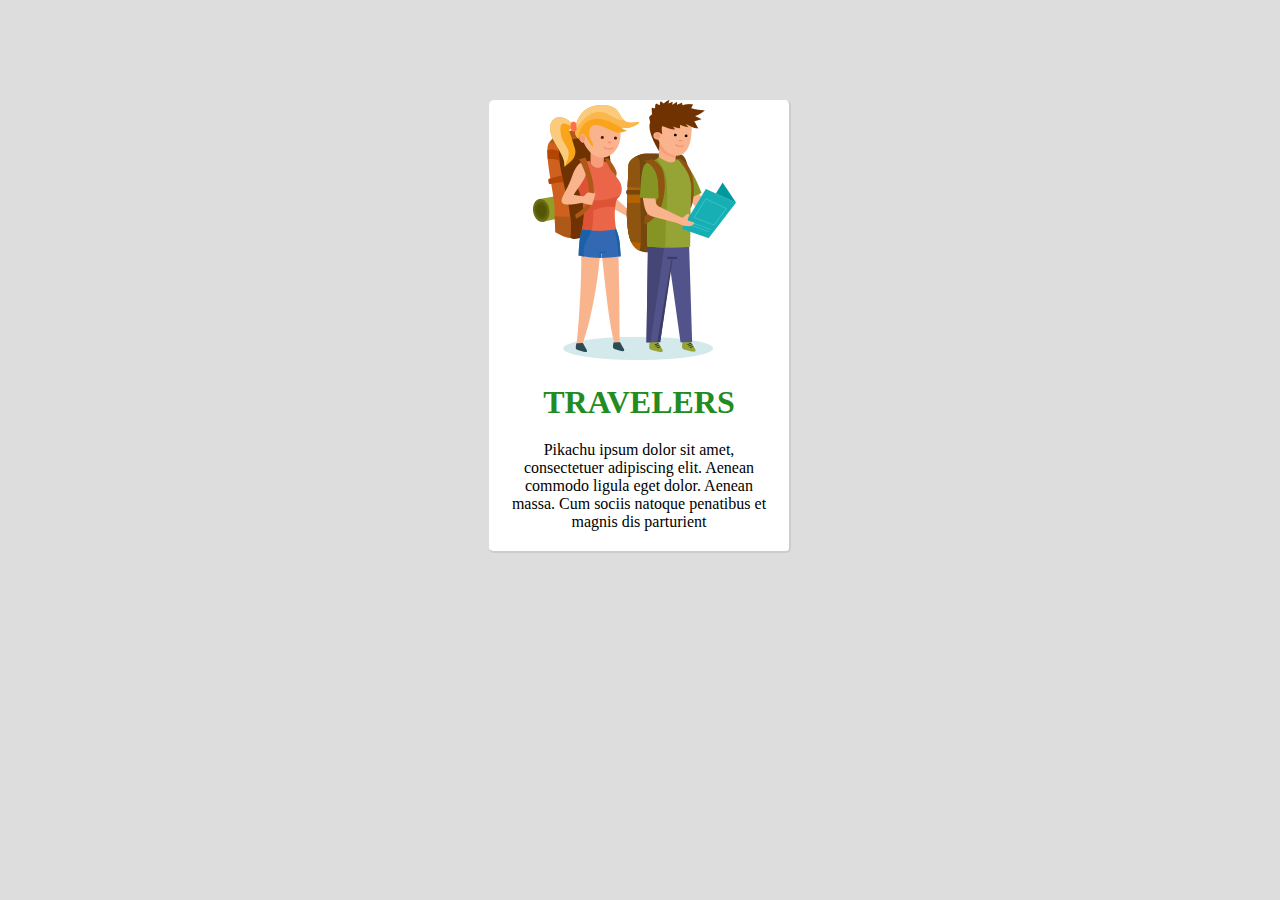
<file: basic/02-negative-margin/start/index.html>
<!DOCTYPE html>
<html>
    <head>
        <link rel="stylesheet" href="style.css">
        <title>CAMP</title>
    </head>
    <body>

        <div class="camp">
            <img src="images/people.png">
            <h1>TRAVELERS</h1>
            <p>Pikachu ipsum dolor sit amet, consectetuer adipiscing elit. Aenean commodo ligula eget dolor. Aenean massa. Cum sociis natoque penatibus et magnis dis parturient</p>
        </div>

    </body>
</html>
</file>
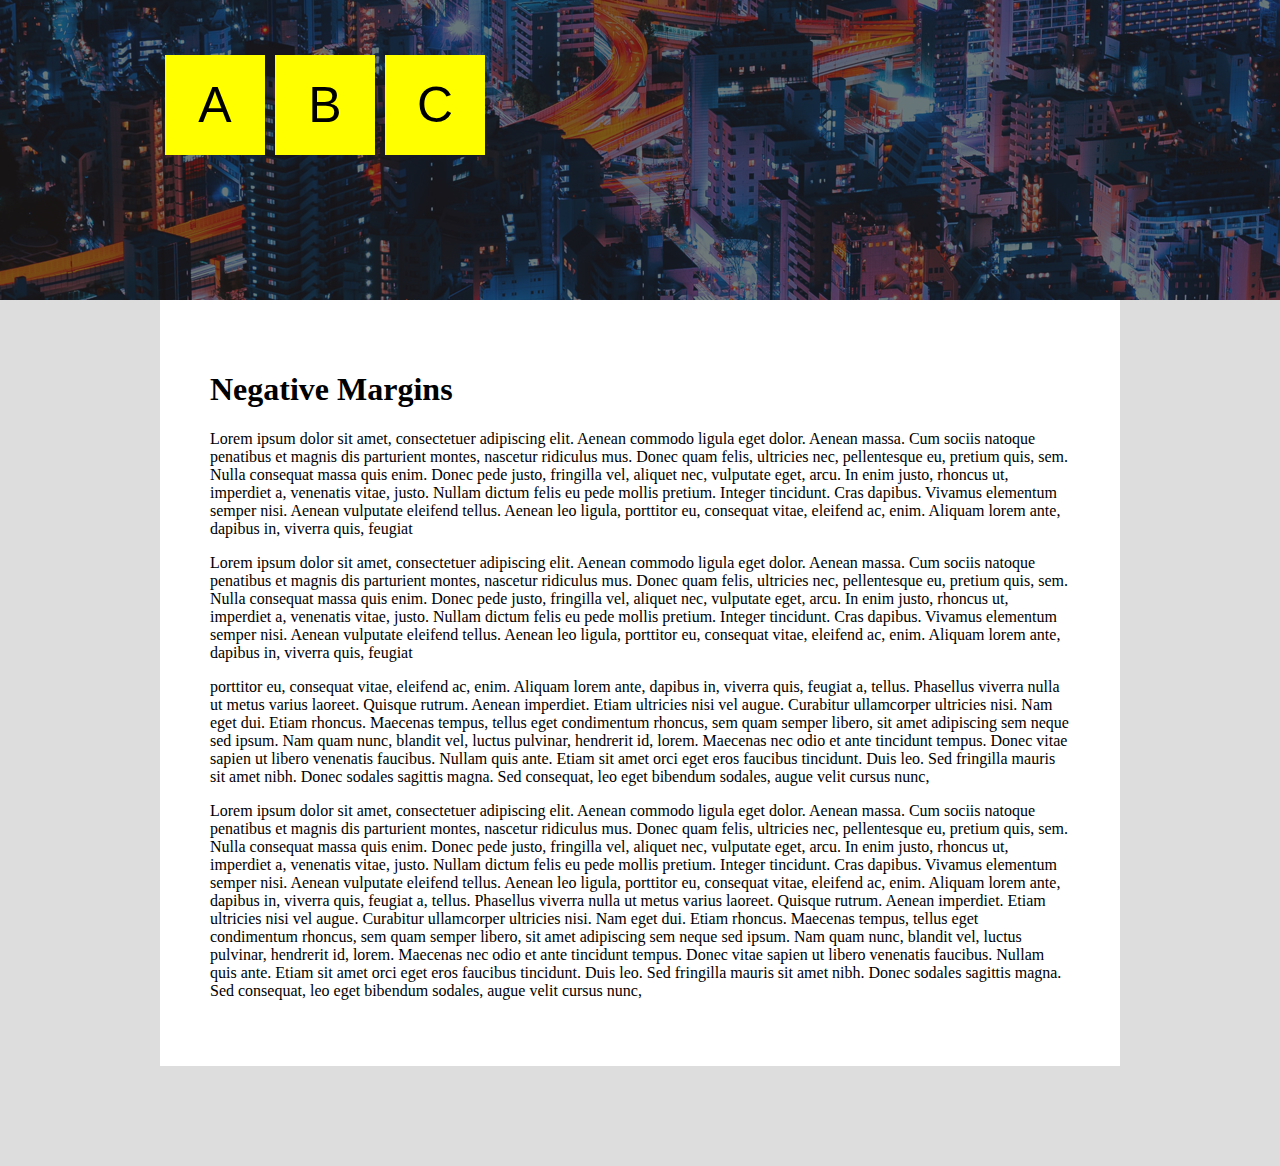
<file: basic/02-negative-margin/02-negative-margin.html>
<!DOCTYPE html>
<html>
    <head>
		<meta charset="UTF-8">
        <title>02 Negative Margin</title>
        <link rel="stylesheet" href="02-style.css">
    </head>
    <body>
        
        <div class="header">
            <div class="box-wrapper">
                <div class="box">A</div>
                <div class="box">B</div>
                <div class="box">C</div>
            </div>
        </div>
        <div class="contents">
            <h1>Negative Margins</h1>
            <p>Lorem ipsum dolor sit amet, consectetuer adipiscing elit. Aenean commodo ligula eget dolor. Aenean massa. Cum sociis natoque penatibus et magnis dis parturient montes, nascetur ridiculus mus. Donec quam felis, ultricies nec, pellentesque eu, pretium quis, sem. Nulla consequat massa quis enim. Donec pede justo, fringilla vel, aliquet nec, vulputate eget, arcu. In enim justo, rhoncus ut, imperdiet a, venenatis vitae, justo. Nullam dictum felis eu pede mollis pretium. Integer tincidunt. Cras dapibus. Vivamus elementum semper nisi. Aenean vulputate eleifend tellus. Aenean leo ligula, porttitor eu, consequat vitae, eleifend ac, enim. Aliquam lorem ante, dapibus in, viverra quis, feugiat</p>
            <p>Lorem ipsum dolor sit amet, consectetuer adipiscing elit. Aenean commodo ligula eget dolor. Aenean massa. Cum sociis natoque penatibus et magnis dis parturient montes, nascetur ridiculus mus. Donec quam felis, ultricies nec, pellentesque eu, pretium quis, sem. Nulla consequat massa quis enim. Donec pede justo, fringilla vel, aliquet nec, vulputate eget, arcu. In enim justo, rhoncus ut, imperdiet a, venenatis vitae, justo. Nullam dictum felis eu pede mollis pretium. Integer tincidunt. Cras dapibus. Vivamus elementum semper nisi. Aenean vulputate eleifend tellus. Aenean leo ligula, porttitor eu, consequat vitae, eleifend ac, enim. Aliquam lorem ante, dapibus in, viverra quis, feugiat</p>
            <p>porttitor eu, consequat vitae, eleifend ac, enim. Aliquam lorem ante, dapibus in, viverra quis, feugiat a, tellus. Phasellus viverra nulla ut metus varius laoreet. Quisque rutrum. Aenean imperdiet. Etiam ultricies nisi vel augue. Curabitur ullamcorper ultricies nisi. Nam eget dui. Etiam rhoncus. Maecenas tempus, tellus eget condimentum rhoncus, sem quam semper libero, sit amet adipiscing sem neque sed ipsum. Nam quam nunc, blandit vel, luctus pulvinar, hendrerit id, lorem. Maecenas nec odio et ante tincidunt tempus. Donec vitae sapien ut libero venenatis faucibus. Nullam quis ante. Etiam sit amet orci eget eros faucibus tincidunt. Duis leo. Sed fringilla mauris sit amet nibh. Donec sodales sagittis magna. Sed consequat, leo eget bibendum sodales, augue velit cursus nunc,</p>
            <p>Lorem ipsum dolor sit amet, consectetuer adipiscing elit. Aenean commodo ligula eget dolor. Aenean massa. Cum sociis natoque penatibus et magnis dis parturient montes, nascetur ridiculus mus. Donec quam felis, ultricies nec, pellentesque eu, pretium quis, sem. Nulla consequat massa quis enim. Donec pede justo, fringilla vel, aliquet nec, vulputate eget, arcu. In enim justo, rhoncus ut, imperdiet a, venenatis vitae, justo. Nullam dictum felis eu pede mollis pretium. Integer tincidunt. Cras dapibus. Vivamus elementum semper nisi. Aenean vulputate eleifend tellus. Aenean leo ligula, porttitor eu, consequat vitae, eleifend ac, enim. Aliquam lorem ante, dapibus in, viverra quis, feugiat a, tellus. Phasellus viverra nulla ut metus varius laoreet. Quisque rutrum. Aenean imperdiet. Etiam ultricies nisi vel augue. Curabitur ullamcorper ultricies nisi. Nam eget dui. Etiam rhoncus. Maecenas tempus, tellus eget condimentum rhoncus, sem quam semper libero, sit amet adipiscing sem neque sed ipsum. Nam quam nunc, blandit vel, luctus pulvinar, hendrerit id, lorem. Maecenas nec odio et ante tincidunt tempus. Donec vitae sapien ut libero venenatis faucibus. Nullam quis ante. Etiam sit amet orci eget eros faucibus tincidunt. Duis leo. Sed fringilla mauris sit amet nibh. Donec sodales sagittis magna. Sed consequat, leo eget bibendum sodales, augue velit cursus nunc,</p>
        </div>
        

    </body>
</html>
</file>
<file: basic/02-negative-margin/start/style.css>
h1, p {
    margin: 0;
    padding: 0;
}
body {
    background-color: #ddd;
}

.camp {
    border-radius: 5px;
    background-color: white;
    width: 300px;
    text-align: center;
    border-right: 2px solid #ccc;
    border-bottom: 2px solid #ccc;
    margin: 100px auto 0;
}

.camp img {
    
}

.camp h1 {
    color: forestgreen; 
    margin: 20px;
}

.camp p {
    margin: 20px;
}
</file>
<file: basic/02-negative-margin/02-style.css>
body {
    margin: 0;
    background-color: #ddd;
}

.header {
    height: 300px;
    background-image: url(images/cover.png);
    background-position: center;
    overflow: hidden;
}

.contents {
    background-color: white;
    width: 860px;
    margin-bottom: 100px;
    margin-left: auto;
    margin-right: auto;
    padding: 50px;
}

.box-wrapper {
    overflow: hidden;
    width: 960px;
    margin: 50px auto;
}

.box {
    width: 100px;
    height: 100px;
    background-color: yellow;
    margin: 5px;
    float: left;
    text-align: center;
    line-height: 100px;
    font-family: 'arial';
    font-size: 50px;
}
</file>
